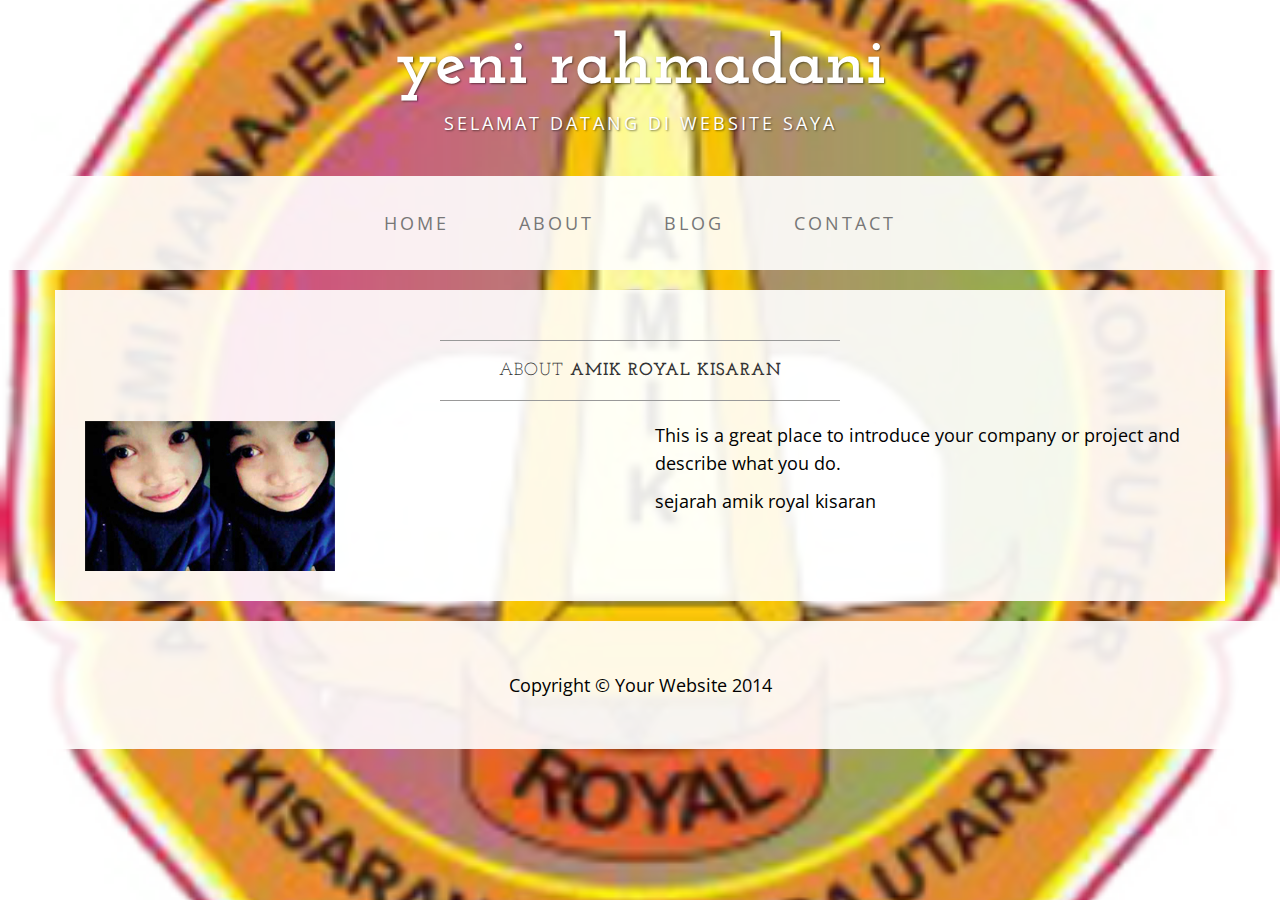
<file: about.html>
<!DOCTYPE html>
<html lang="en">

<head>

    <meta charset="utf-8">
    <meta http-equiv="X-UA-Compatible" content="IE=edge">
    <meta name="viewport" content="width=device-width, initial-scale=1">
    <meta name="description" content="">
    <meta name="author" content="">

    <title>.:tentang amik royal:.</title>

    <!-- Bootstrap Core CSS -->
    <link href="css/bootstrap.min.css" rel="stylesheet">

    <!-- Custom CSS -->
    <link href="css/business-casual.css" rel="stylesheet">

    <!-- Fonts -->
    <link href="http://fonts.googleapis.com/css?family=Open+Sans:300italic,400italic,600italic,700italic,800italic,400,300,600,700,800" rel="stylesheet" type="text/css">
    <link href="http://fonts.googleapis.com/css?family=Josefin+Slab:100,300,400,600,700,100italic,300italic,400italic,600italic,700italic" rel="stylesheet" type="text/css">

    <!-- HTML5 Shim and Respond.js IE8 support of HTML5 elements and media queries -->
    <!-- WARNING: Respond.js doesn't work if you view the page via file:// -->
    <!--[if lt IE 9]>
        <script src="https://oss.maxcdn.com/libs/html5shiv/3.7.0/html5shiv.js"></script>
        <script src="https://oss.maxcdn.com/libs/respond.js/1.4.2/respond.min.js"></script>
    <![endif]-->

</head>

<body>

    <div class="brand">yeni rahmadani</div>
    <div class="address-bar">Selamat datang di website saya</div>

    <!-- Navigation -->
    <nav class="navbar navbar-default" role="navigation">
        <div class="container">
            <!-- Brand and toggle get grouped for better mobile display -->
            <div class="navbar-header">
                <button type="button" class="navbar-toggle" data-toggle="collapse" data-target="#bs-example-navbar-collapse-1">
                    <span class="sr-only">Toggle navigation</span>
                    <span class="icon-bar"></span>
                    <span class="icon-bar"></span>
                    <span class="icon-bar"></span>
                </button>
                <!-- navbar-brand is hidden on larger screens, but visible when the menu is collapsed -->
                <a class="navbar-brand" href="index.html">yeni rahmadani</a>
            </div>
            <!-- Collect the nav links, forms, and other content for toggling -->
            <div class="collapse navbar-collapse" id="bs-example-navbar-collapse-1">
                <ul class="nav navbar-nav">
                    <li>
                        <a href="index.html">Home</a>
                    </li>
                    <li>
                        <a href="about.html">About</a>
                    </li>
                    <li>
                        <a href="blog.html">Blog</a>
                    </li>
                    <li>
                        <a href="contact.html">Contact</a>
                    </li>
                </ul>
            </div>
            <!-- /.navbar-collapse -->
        </div>
        <!-- /.container -->
    </nav>

    <div class="container">

        <div class="row">
            <div class="box">
                <div class="col-lg-12">
                    <hr>
                    <h2 class="intro-text text-center">About
                        <strong>Amik royal kisaran</strong>
                    </h2>
                    <hr>
                </div>
                <div class="col-md-6">
                    <img class="img-responsive img-border-left" src="img/slide-2.jpg" alt="">
                </div>
                <div class="col-md-6">
                    <p>This is a great place to introduce your company or project and describe what you do.</p>
                    <p>sejarah amik royal kisaran</p>
                </div>
                <div class="clearfix"></div>
            </div>
        </div>

        
        </div>

    </div>
    <!-- /.container -->

    <footer>
        <div class="container">
            <div class="row">
                <div class="col-lg-12 text-center">
                    <p>Copyright &copy; Your Website 2014</p>
                </div>
            </div>
        </div>
    </footer>

    <!-- jQuery -->
    <script src="js/jquery.js"></script>

    <!-- Bootstrap Core JavaScript -->
    <script src="js/bootstrap.min.js"></script>

</body>

</html>
</file>
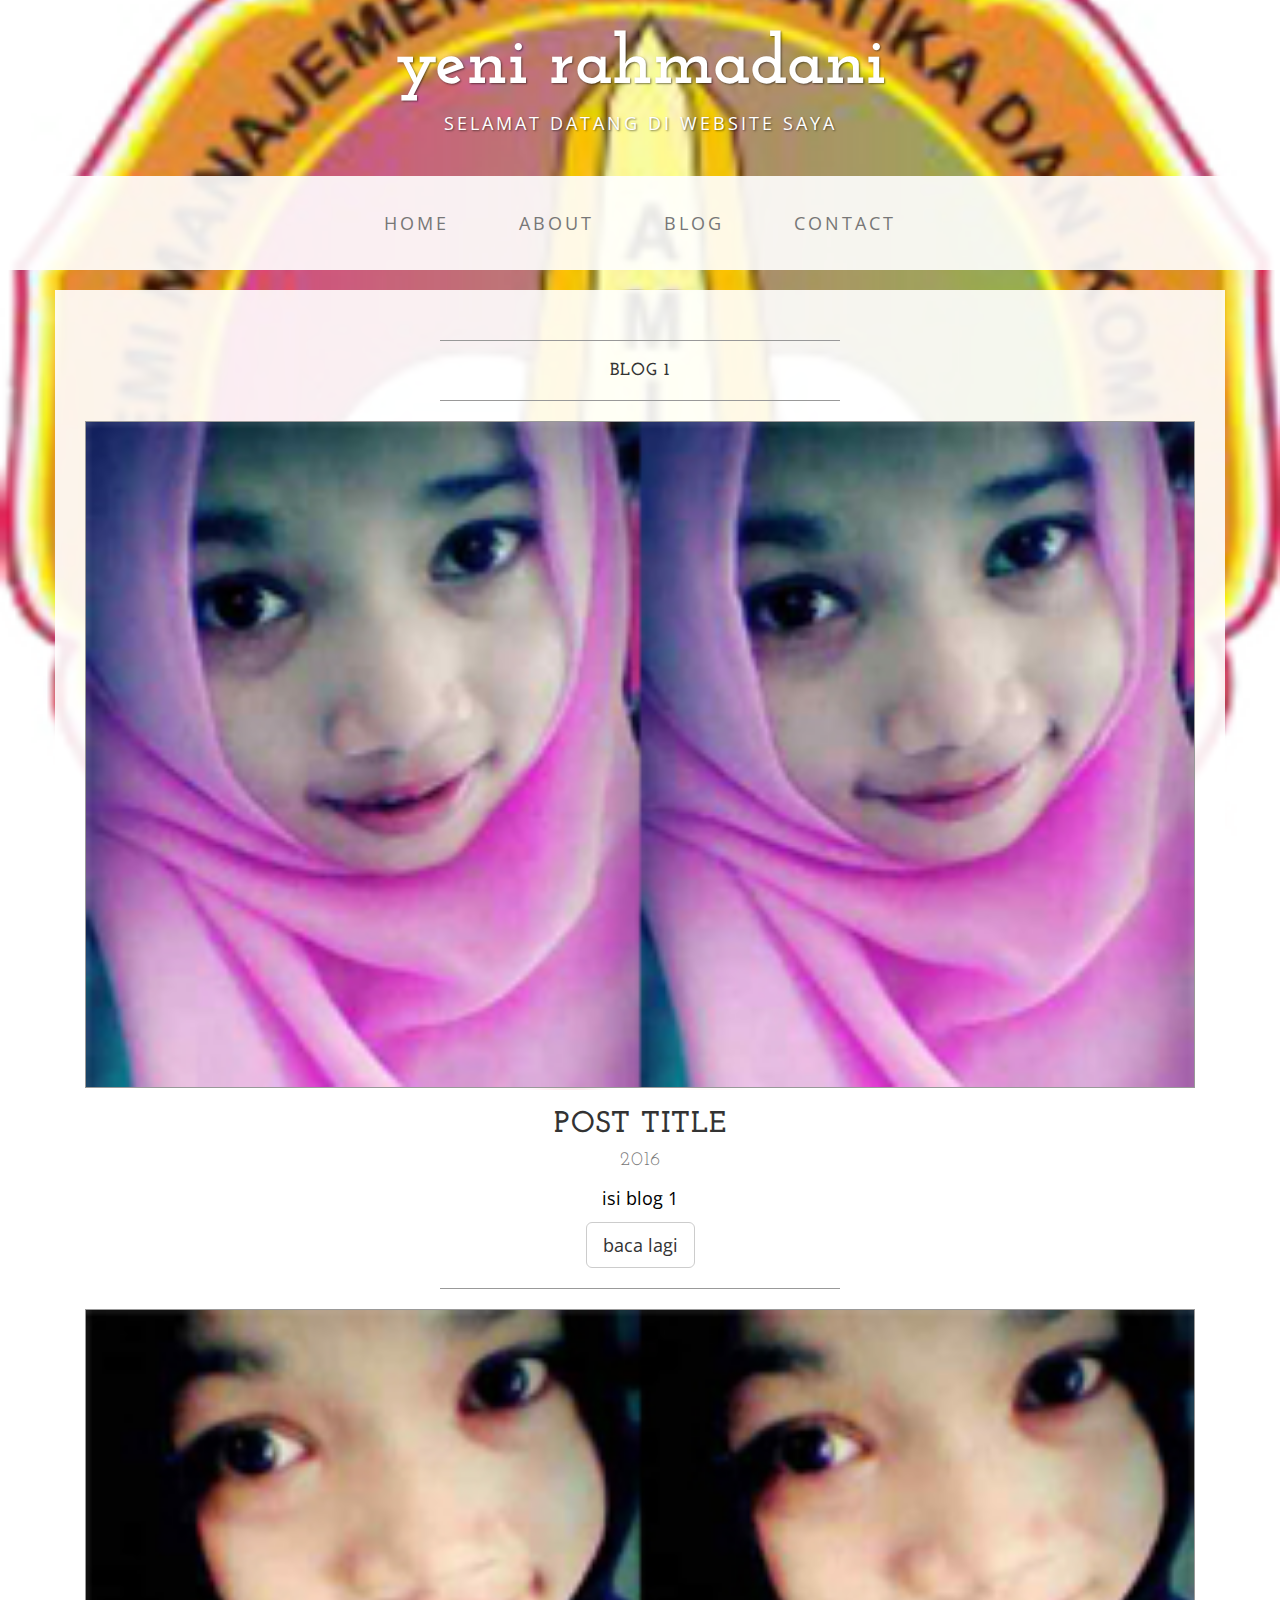
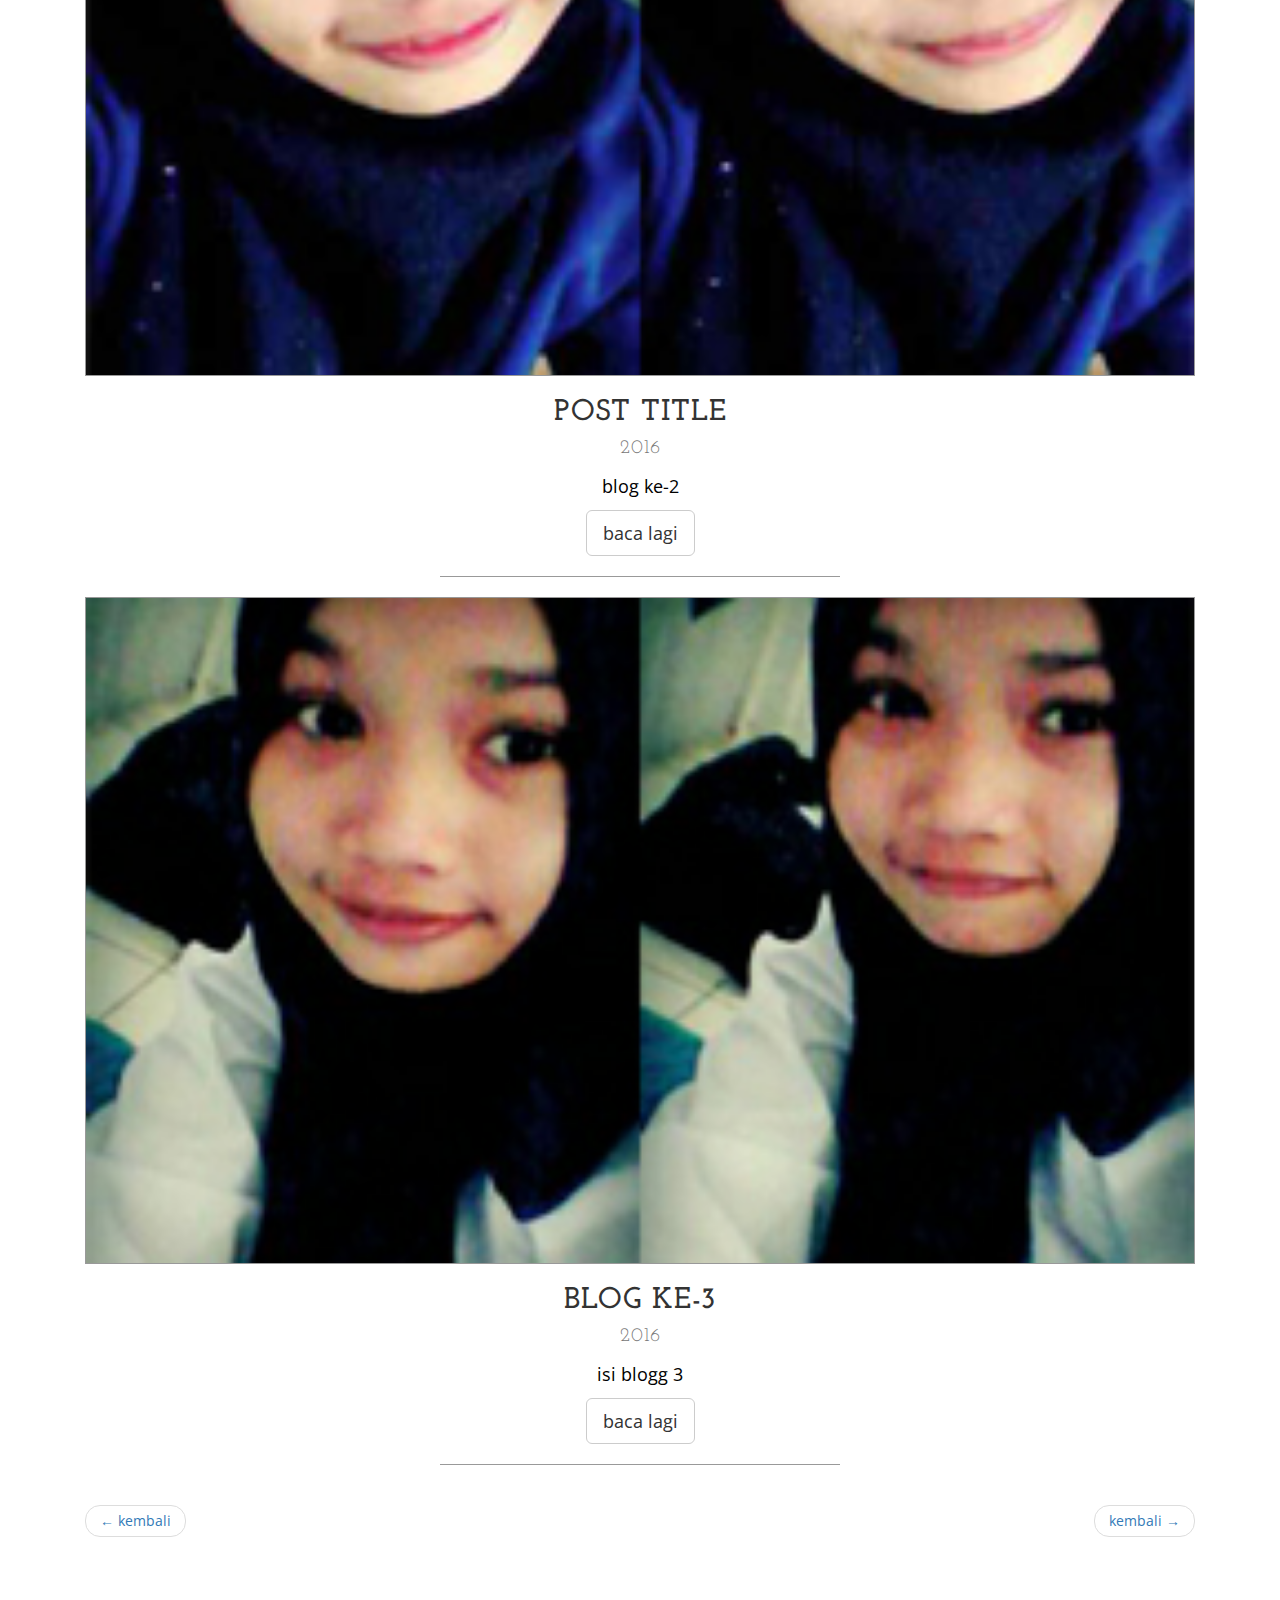
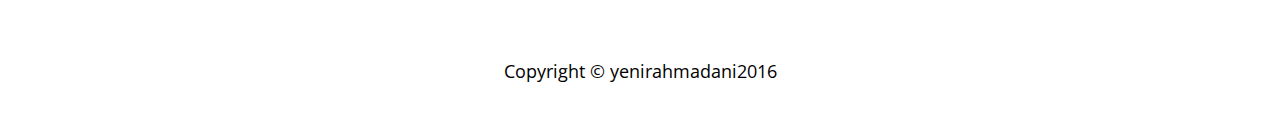
<file: blog.html>
<!DOCTYPE html>
<html lang="en">

<head>

    <meta charset="utf-8">
    <meta http-equiv="X-UA-Compatible" content="IE=edge">
    <meta name="viewport" content="width=device-width, initial-scale=1">
    <meta name="description" content="">
    <meta name="author" content="">

    <title>.:blog favorit saya:.</title>

    <!-- Bootstrap Core CSS -->
    <link href="css/bootstrap.min.css" rel="stylesheet">

    <!-- Custom CSS -->
    <link href="css/business-casual.css" rel="stylesheet">

    <!-- Fonts -->
    <link href="http://fonts.googleapis.com/css?family=Open+Sans:300italic,400italic,600italic,700italic,800italic,400,300,600,700,800" rel="stylesheet" type="text/css">
    <link href="http://fonts.googleapis.com/css?family=Josefin+Slab:100,300,400,600,700,100italic,300italic,400italic,600italic,700italic" rel="stylesheet" type="text/css">

    <!-- HTML5 Shim and Respond.js IE8 support of HTML5 elements and media queries -->
    <!-- WARNING: Respond.js doesn't work if you view the page via file:// -->
    <!--[if lt IE 9]>
        <script src="https://oss.maxcdn.com/libs/html5shiv/3.7.0/html5shiv.js"></script>
        <script src="https://oss.maxcdn.com/libs/respond.js/1.4.2/respond.min.js"></script>
    <![endif]-->

</head>

<body>

    <div class="brand">yeni rahmadani</div>
    <div class="address-bar">selamat datang di website saya</div>

    <!-- Navigation -->
    <nav class="navbar navbar-default" role="navigation">
        <div class="container">
            <!-- Brand and toggle get grouped for better mobile display -->
            <div class="navbar-header">
                <button type="button" class="navbar-toggle" data-toggle="collapse" data-target="#bs-example-navbar-collapse-1">
                    <span class="sr-only">Toggle navigation</span>
                    <span class="icon-bar"></span>
                    <span class="icon-bar"></span>
                    <span class="icon-bar"></span>
                </button>
                <!-- navbar-brand is hidden on larger screens, but visible when the menu is collapsed -->
                <a class="navbar-brand" href="index.html">yeni rahmadani</a>
            </div>
            <!-- Collect the nav links, forms, and other content for toggling -->
            <div class="collapse navbar-collapse" id="bs-example-navbar-collapse-1">
                <ul class="nav navbar-nav">
                    <li>
                        <a href="index.html">Home</a>
                    </li>
                    <li>
                        <a href="about.html">About</a>
                    </li>
                    <li>
                        <a href="blog.html">Blog</a>
                    </li>
                    <li>
                        <a href="contact.html">Contact</a>
                    </li>
                </ul>
            </div>
            <!-- /.navbar-collapse -->
        </div>
        <!-- /.container -->
    </nav>

    <div class="container">

        <div class="row">
            <div class="box">
                <div class="col-lg-12">
                    <hr>
                    <h2 class="intro-text text-center">
                        <strong>Blog 1</strong>
                    </h2>
                    <hr>
                </div>
                <div class="col-lg-12 text-center">
                    <img class="img-responsive img-border img-full" src="img/slide-1.jpg" alt="">
                    <h2>Post Title
                        <br>
                        <small>2016</small>
                    </h2>
                    <p>isi blog 1</p>
                    <a href="#" class="btn btn-default btn-lg">baca lagi</a>
                    <hr>
                </div>
                <div class="col-lg-12 text-center">
                    <img class="img-responsive img-border img-full" src="img/slide-2.jpg" alt="">
                    <h2>Post Title
                        <br>
                        <small>2016</small>
                    </h2>
                    <p>blog ke-2</p>
                    <a href="#" class="btn btn-default btn-lg">baca lagi</a>
                    <hr>
                </div>
                <div class="col-lg-12 text-center">
                    <img class="img-responsive img-border img-full" src="img/slide-3.jpg" alt="">
                    <h2>blog ke-3
                        <br>
                        <small>2016</small>
                    </h2>
                    <p>isi blogg 3</p>
                    <a href="#" class="btn btn-default btn-lg">baca lagi</a>
                    <hr>
                </div>
                <div class="col-lg-12 text-center">
                    <ul class="pager">
                        <li class="previous"><a href="#">&larr; kembali</a>
                        </li>
                        <li class="next"><a href="#">kembali &rarr;</a>
                        </li>
                    </ul>
                </div>
            </div>
        </div>

    </div>
    <!-- /.container -->

    <footer>
        <div class="container">
            <div class="row">
                <div class="col-lg-12 text-center">
                    <p>Copyright &copy; yenirahmadani2016</p>
                </div>
            </div>
        </div>
    </footer>

    <!-- jQuery -->
    <script src="js/jquery.js"></script>

    <!-- Bootstrap Core JavaScript -->
    <script src="js/bootstrap.min.js"></script>

</body>

</html>
</file>
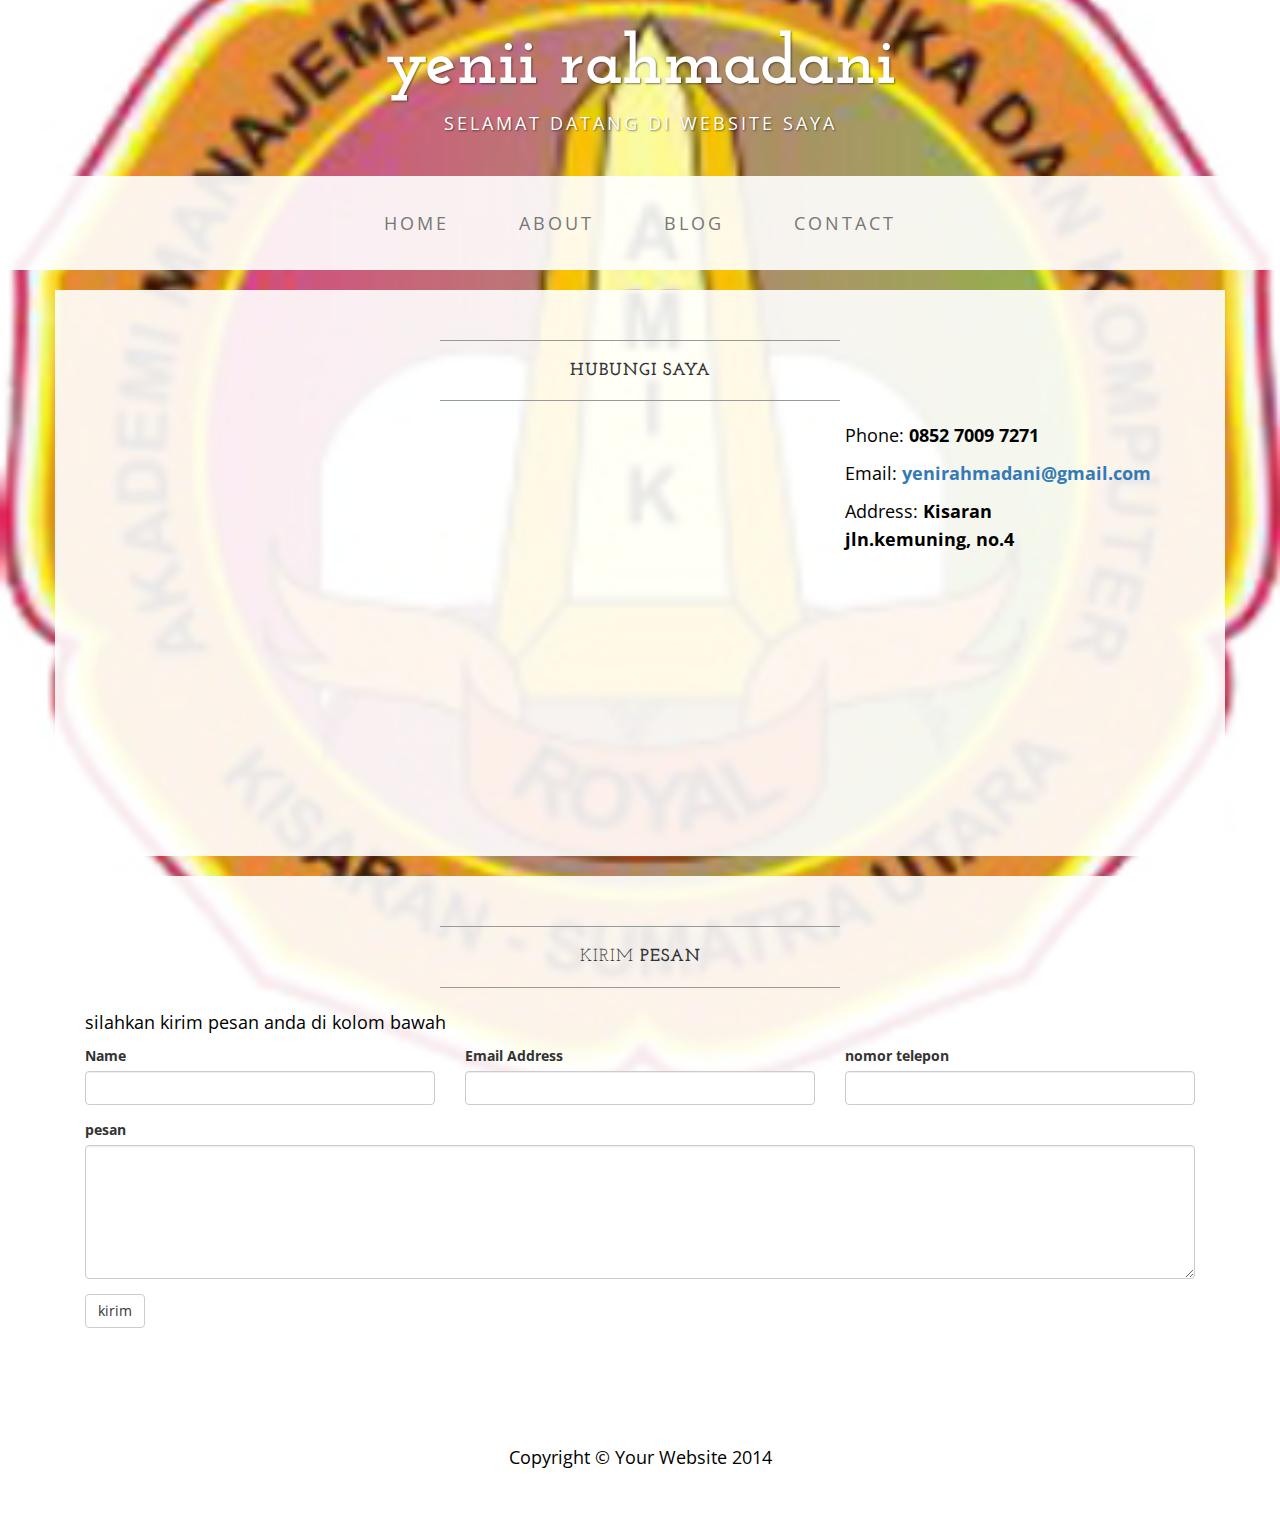
<file: contact.html>
<!DOCTYPE html>
<html lang="en">

<head>

    <meta charset="utf-8">
    <meta http-equiv="X-UA-Compatible" content="IE=edge">
    <meta name="viewport" content="width=device-width, initial-scale=1">
    <meta name="description" content="">
    <meta name="author" content="">

    <title>.:hubungi saya:.</title>

    <!-- Bootstrap Core CSS -->
    <link href="css/bootstrap.min.css" rel="stylesheet">

    <!-- Custom CSS -->
    <link href="css/business-casual.css" rel="stylesheet">

    <!-- Fonts -->
    <link href="http://fonts.googleapis.com/css?family=Open+Sans:300italic,400italic,600italic,700italic,800italic,400,300,600,700,800" rel="stylesheet" type="text/css">
    <link href="http://fonts.googleapis.com/css?family=Josefin+Slab:100,300,400,600,700,100italic,300italic,400italic,600italic,700italic" rel="stylesheet" type="text/css">

    <!-- HTML5 Shim and Respond.js IE8 support of HTML5 elements and media queries -->
    <!-- WARNING: Respond.js doesn't work if you view the page via file:// -->
    <!--[if lt IE 9]>
        <script src="https://oss.maxcdn.com/libs/html5shiv/3.7.0/html5shiv.js"></script>
        <script src="https://oss.maxcdn.com/libs/respond.js/1.4.2/respond.min.js"></script>
    <![endif]-->

</head>

<body>

    <div class="brand">yenii rahmadani</div>
    <div class="address-bar">selamat datang di website saya</div>

    <!-- Navigation -->
    <nav class="navbar navbar-default" role="navigation">
        <div class="container">
            <!-- Brand and toggle get grouped for better mobile display -->
            <div class="navbar-header">
                <button type="button" class="navbar-toggle" data-toggle="collapse" data-target="#bs-example-navbar-collapse-1">
                    <span class="sr-only">Toggle navigation</span>
                    <span class="icon-bar"></span>
                    <span class="icon-bar"></span>
                    <span class="icon-bar"></span>
                </button>
                <!-- navbar-brand is hidden on larger screens, but visible when the menu is collapsed -->
                <a class="navbar-brand" href="index.html">Hubungi saya</a>
            </div>
            <!-- Collect the nav links, forms, and other content for toggling -->
            <div class="collapse navbar-collapse" id="bs-example-navbar-collapse-1">
                <ul class="nav navbar-nav">
                    <li>
                        <a href="index.html">Home</a>
                    </li>
                    <li>
                        <a href="about.html">About</a>
                    </li>
                    <li>
                        <a href="blog.html">Blog</a>
                    </li>
                    <li>
                        <a href="contact.html">Contact</a>
                    </li>
                </ul>
            </div>
            <!-- /.navbar-collapse -->
        </div>
        <!-- /.container -->
    </nav>

    <div class="container">

        <div class="row">
            <div class="box">
                <div class="col-lg-12">
                    <hr>
                    <h2 class="intro-text text-center">
                        <strong>Hubungi saya</strong>
                    </h2>
                    <hr>
                </div>
                <div class="col-md-8">
                    <!-- Embedded Google Map using an iframe - to select your location find it on Google maps and paste the link as the iframe src. If you want to use the Google Maps API instead then have at it! -->
                    <iframe width="100%" height="400" frameborder="0" scrolling="no" marginheight="0" marginwidth="0" src="http://maps.google.com/maps?hl=en&amp;ie=UTF8&amp;ll=37.0625,-95.677068&amp;spn=56.506174,79.013672&amp;t=m&amp;z=4&amp;output=embed"></iframe>
                </div>
                <div class="col-md-4">
                    <p>Phone:
                        <strong>0852 7009 7271</strong>
                    </p>
                    <p>Email:
                        <strong><a href="mailto:name@example.com">yenirahmadani@gmail.com</a></strong>
                    </p>
                    <p>Address:
                        <strong>Kisaran
                            <br>jln.kemuning, no.4</strong>
                    </p>
                </div>
                <div class="clearfix"></div>
            </div>
        </div>

        <div class="row">
            <div class="box">
                <div class="col-lg-12">
                    <hr>
                    <h2 class="intro-text text-center">kirim
                        <strong>pesan</strong>
                    </h2>
                    <hr>
                    <p>silahkan kirim pesan anda di kolom bawah</p>
                    <form role="form">
                        <div class="row">
                            <div class="form-group col-lg-4">
                                <label>Name</label>
                                <input type="text" class="form-control">
                            </div>
                            <div class="form-group col-lg-4">
                                <label>Email Address</label>
                                <input type="email" class="form-control">
                            </div>
                            <div class="form-group col-lg-4">
                                <label>nomor telepon</label>
                                <input type="tel" class="form-control">
                            </div>
                            <div class="clearfix"></div>
                            <div class="form-group col-lg-12">
                                <label>pesan</label>
                                <textarea class="form-control" rows="6"></textarea>
                            </div>
                            <div class="form-group col-lg-12">
                                <input type="hidden" name="save" value="contact">
                                <button type="submit" class="btn btn-default">kirim</button>
                            </div>
                        </div>
                    </form>
                </div>
            </div>
        </div>

    </div>
    <!-- /.container -->

    <footer>
        <div class="container">
            <div class="row">
                <div class="col-lg-12 text-center">
                    <p>Copyright &copy; Your Website 2014</p>
                </div>
            </div>
        </div>
    </footer>

    <!-- jQuery -->
    <script src="js/jquery.js"></script>

    <!-- Bootstrap Core JavaScript -->
    <script src="js/bootstrap.min.js"></script>

</body>

</html>
</file>
<file: css/business-casual.css>
/*!
 * Start Bootstrap - Business Casual Bootstrap Theme (http://startbootstrap.com)
 * Code licensed under the Apache License v2.0.
 * For details, see http://www.apache.org/licenses/LICENSE-2.0.
 */

body {
    font-family: "Open Sans","Helvetica Neue",Helvetica,Arial,sans-serif;
    background: url('../img/bg.jpg') no-repeat center center fixed;
    -webkit-background-size: cover;
    -moz-background-size: cover;
    background-size: cover;
    -o-background-size: cover;
}

h1,
h2,
h3,
h4,
h5,
h6 {
    text-transform: uppercase;
    font-family: "Josefin Slab","Helvetica Neue",Helvetica,Arial,sans-serif;
    font-weight: 700;
    letter-spacing: 1px;
}

p {
    font-size: 1.25em;
    line-height: 1.6;
    color: #000;
}

hr {
    max-width: 400px;
    border-color: #999999;
}

.brand,
.address-bar {
    display: none;
}

.navbar-brand {
    text-transform: uppercase;
    font-weight: 900;
    letter-spacing: 2px;
}

.navbar-nav {
    text-transform: uppercase;
    font-weight: 400;
    letter-spacing: 3px;
}

.img-full {
    min-width: 100%;
}

.brand-before,
.brand-name {
    text-transform: capitalize;
}

.brand-before {
    margin: 15px 0;
}

.brand-name {
    margin: 0;
    font-size: 4em;
}

.tagline-divider {
    margin: 15px auto 3px;
    max-width: 250px;
    border-color: #999999;
}

.box {
    margin-bottom: 20px;
    padding: 30px 15px;
    background: #fff;
    background: rgba(255,255,255,0.9);
}

.intro-text {
    text-transform: uppercase;
    font-size: 1.25em;
    font-weight: 400;
    letter-spacing: 1px;
}

.img-border {
    float: none;
    margin: 0 auto 0;
    border: #999999 solid 1px;
}

.img-left {
    float: none;
    margin: 0 auto 0;
}

footer {
    background: #fff;
    background: rgba(255,255,255,0.9);
}

footer p {
    margin: 0;
    padding: 50px 0;
}

@media screen and (min-width:768px) {
    .brand {
        display: inherit;
        margin: 0;
        padding: 30px 0 10px;
        text-align: center;
        text-shadow: 1px 1px 2px rgba(0,0,0,0.5);
        font-family: "Josefin Slab","Helvetica Neue",Helvetica,Arial,sans-serif;
        font-size: 5em;
        font-weight: 700;
        line-height: normal;
        color: #fff;
    }

    .top-divider {
        margin-top: 0;
    }

    .img-left {
        float: left;
        margin-right: 25px;
    }

    .address-bar {
        display: inherit;
        margin: 0;
        padding: 0 0 40px;
        text-align: center;
        text-shadow: 1px 1px 2px rgba(0,0,0,0.5);
        text-transform: uppercase;
        font-size: 1.25em;
        font-weight: 400;
        letter-spacing: 3px;
        color: #fff;
    }

    .navbar {
        border-radius: 0;
    }

    .navbar-header {
        display: none;
    }

    .navbar {
        min-height: 0;
    }

    .navbar-default {
        border: none;
        background: #fff;
        background: rgba(255,255,255,0.9);
    }

    .nav>li>a {
        padding: 35px;
    }

    .navbar-nav>li>a {
        line-height: normal;
    }

    .navbar-nav {
        display: table;
        float: none;
        margin: 0 auto;
        table-layout: fixed;
        font-size: 1.25em;
    }
}

@media screen and (min-width:1200px) {
    .box:after {
        content: '';
        display: table;
        clear: both;
    }
}
</file>
